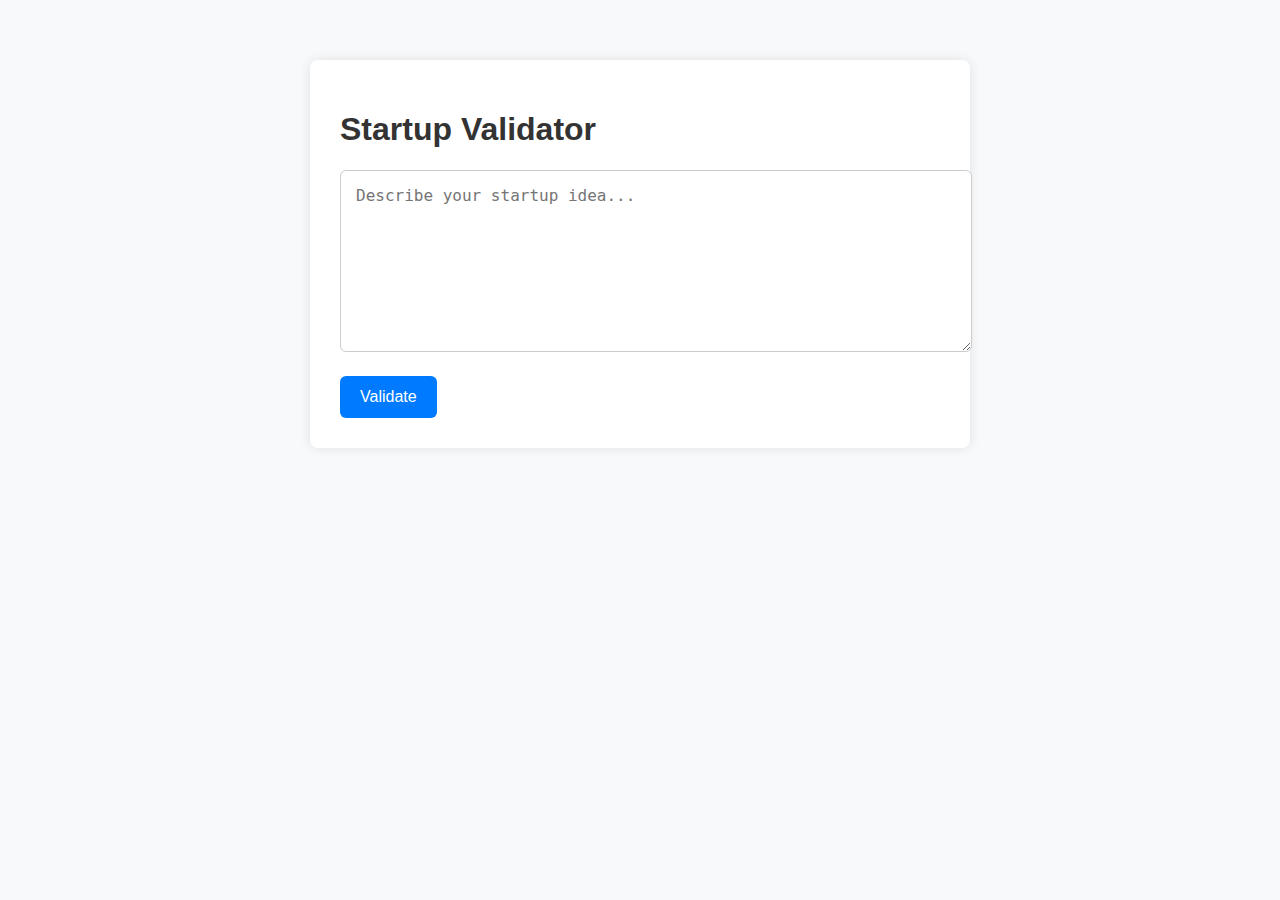
<file: public/index.html>
<!DOCTYPE html>
<html lang="en">
<head>
  <meta charset="UTF-8" />
  <meta name="viewport" content="width=device-width, initial-scale=1.0"/>
  <title>Startup Validator</title>
  <link rel="stylesheet" href="style.css" />
</head>
<body>
  <div class="container">
    <h1>Startup Validator</h1>
    <textarea id="ideaInput" placeholder="Describe your startup idea..."></textarea>
    <button id="validateBtn">Validate</button>
    <div id="result" class="hidden">
      <h2>Validation Score</h2>
      <p id="score"></p>
      <h3>Reasoning</h3>
      <p id="reasoning"></p>
      <h3>Initial Plan</h3>
      <p id="plan"></p>
    </div>
  </div>
  <script src="script.js"></script>
</body>
</html>
</file>
<file: public/style.css>
body {
  font-family: Arial, sans-serif;
  background: #f8f9fa;
  margin: 0;
  padding: 0;
}

.container {
  max-width: 600px;
  margin: 60px auto;
  padding: 30px;
  background: #fff;
  border-radius: 8px;
  box-shadow: 0 0 12px rgba(0,0,0,0.1);
}

textarea {
  width: 100%;
  height: 150px;
  padding: 15px;
  font-size: 16px;
  border: 1px solid #ccc;
  border-radius: 6px;
  resize: vertical;
  margin-bottom: 20px;
}

button {
  background-color: #007bff;
  color: white;
  padding: 12px 20px;
  font-size: 16px;
  border: none;
  border-radius: 6px;
  cursor: pointer;
}

button:hover {
  background-color: #0056b3;
}

#result {
  margin-top: 30px;
}

.hidden {
  display: none;
}

h1, h2, h3 {
  color: #333;
}
</file>
